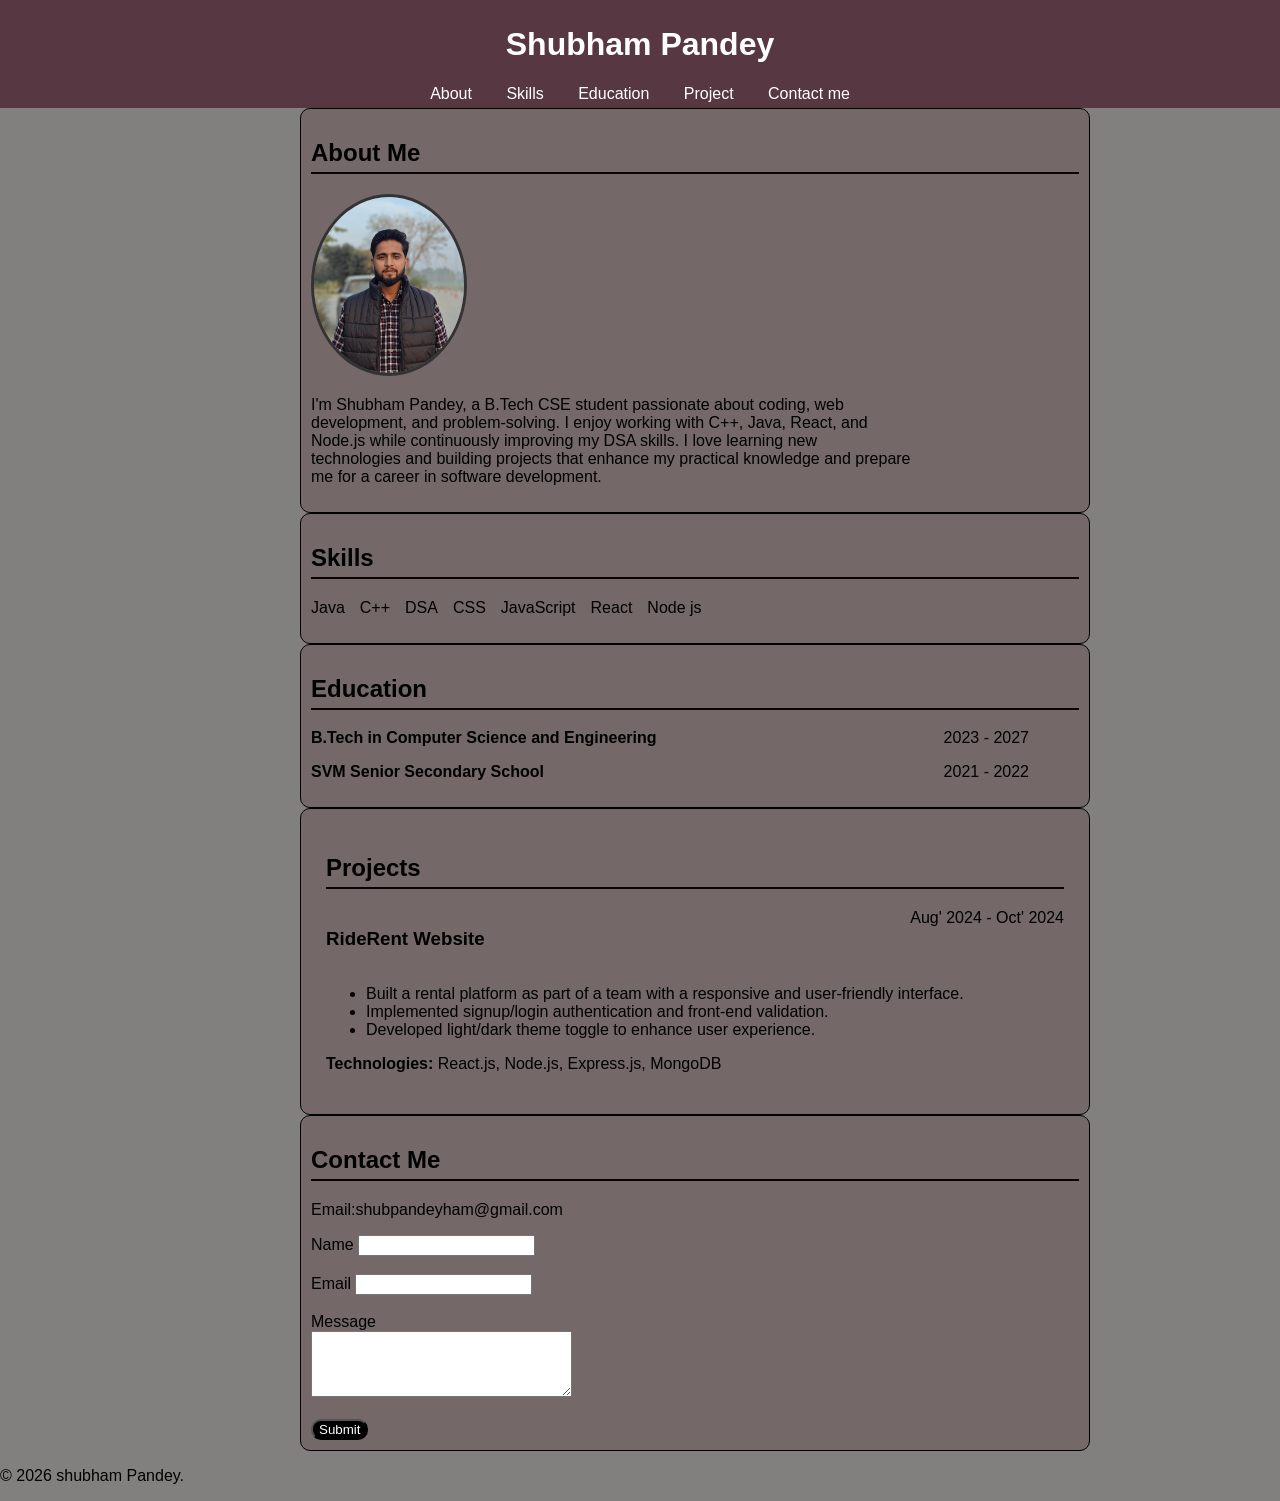
<file: index.html>
<!DOCTYPE html>
<html lang="en">
    <head>
        <meta charset="UTF-8">
        <meta name="viewport" content="width=device-width, initial-scale=1.0">
        <title>Document</title>
        <link rel="stylesheet" href="style.css">
    </head>
    <body>
        <header>
            <h1>Shubham Pandey</h1>
            <nav>
                <a href="#about">About</a>
                <a href="#skill">Skills</a>
                <a href="#education">Education</a>
                <a href="#projects">Project</a>
                <a href="#contact-me">Contact me</a>
            </nav>
        </header>
        <main>
            <section id="about">
                <h2>About Me</h2>
                <img src="profile.jpeg" alt="Shubham Pandey" width="150px">
                <p style="width: 600px">
                   I'm Shubham Pandey, a B.Tech CSE student passionate about coding, web development, and problem-solving. I enjoy working with C++, Java, React, and Node.js while continuously improving my DSA skills. I love learning new technologies and building projects that enhance my practical knowledge and prepare me for a career in software development.
                </p>
            </section>

            <section id="skill">
                <h2>Skills</h2>
                <ul class="skill-list">
                    <li>Java</li>
                    <li>C++</li>
                    <li>DSA</li>
                    <li>CSS</li>
                    <li>JavaScript</li>
                    <li>React</li>
                    <li>Node js</li>
                </ul>
            </section>
            <section id="education">
                <h2>Education</h2>
                <p class="edu">
                    <strong>B.Tech in Computer Science and Engineering</strong>
                    <span class="year">2023 - 2027</span>
                </p>
                <p class="edu">
                    <strong>SVM Senior Secondary School</strong>
                    <span class="year">2021 - 2022</span>
                </p>
            </section>
            </section>
            <section id="projects">
                <article>
                    <h2>Projects</h2>
                    <div class="project-header">
                        <h3>RideRent Website</h3>
                         <span class="project-date">Aug' 2024 - Oct' 2024</span>
                    </div>
                    <ul>
                       <li> Built a rental platform as part of a team with a responsive and user-friendly interface. </li>
                       <li>Implemented signup/login authentication and front-end validation.</li> 
                       <li> Developed light/dark theme toggle to enhance user experience.</li> 
                    </ul>
                    <p><strong>Technologies:</strong> React.js, Node.js, Express.js, MongoDB</p>
                </article>
               
            </section>
            <section id="contact-me">
                <h2>Contact Me</h2>
                <p>Email:shubpandeyham@gmail.com</p>

                <form action="">
                    <label for="name">Name</label>
                    <input type="text" id="name">
                    <br><br>
                    <label for="email">Email</label>
                    <input type="email" name="email" id="email">
                    <br><br>
                    <!-- <label for="Skill">Skill</label>
                    <select name="skill" id="skill">
                        <option value="java">JAVA</option>
                        <option value="c++">C++</option>
                        <option value="react">React JS</option>
                        <option value="node">Node Js</option>
                        <option value="php">PHP</option>
                    </select>
                    <br><br> -->
                    <label for="message">Message</label>
                    <br>
                    <textarea name="message" id="message" rows="4" cols="30"></textarea>
                    <br><br>
                    <button type="submit">Submit</button>
                </form>
            </section>
        </main>
        <footer>
            <p>&copy; 2026 shubham Pandey.</p>
        </footer>
    </body>
</html>
</file>
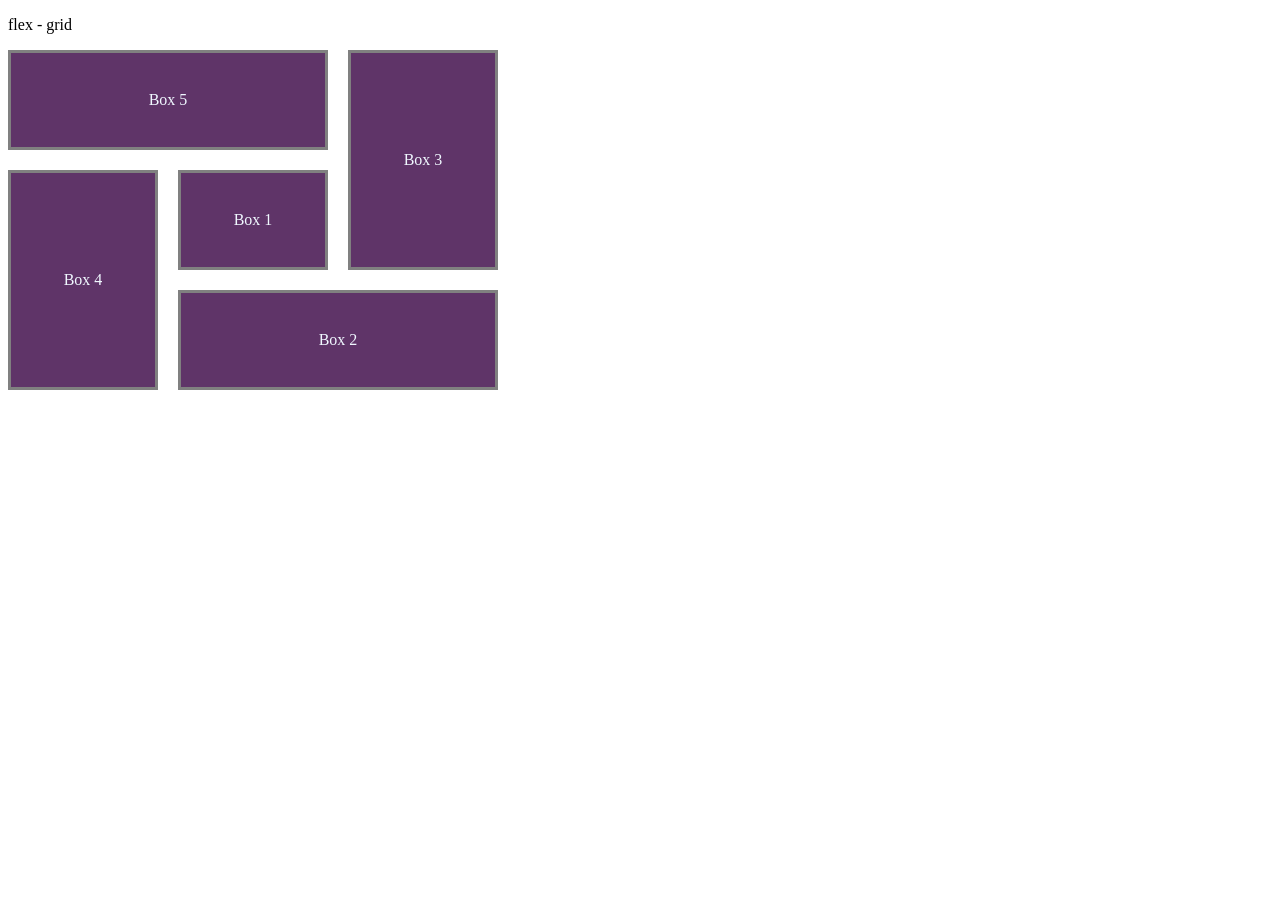
<file: flex.html>
<!DOCTYPE html>
<html lang="en">
<head>
    <meta charset="UTF-8">
    <meta name="viewport" content="width=device-width, initial-scale=1.0">
    <title>Document</title>
    <link rel="stylesheet" href="flex.css">
</head>
<body>
    <p>
        flex - grid
    </p>
    <div class="container">
        <div class="box" style="grid-area: box1">Box 1</div>
        <div class="box" style="grid-area: box2">Box 2</div>
        <div class="box" style="grid-area: box3">Box 3</div>
        <div class="box" style="grid-area: box4">Box 4</div>
        <div class="box" style="grid-area: box5">Box 5</div>
        
    </div>
</body>
</html>
</file>
<file: style.css>
body{
    font-family: Arial, Helvetica, sans-serif;
    margin: 0;
    padding: 0;
    background-color: #1d16168c;
}
header{
    background-color: #411322a9;
    color: white;
    text-align: center;
    padding: 5px;
}
nav a{
    color: white;
    text-decoration: none;
    margin: 0 15px;
}
nav a:hover{
    color: rgb(100, 100, 68);
}
section{
    background-color: rgba(110, 92, 93, 0.644);
    margin-left: 300px;
    padding:10px;
    border-radius: 10px;
    width: 60%;
    border: 1px solid black;
}
img{
    border-radius: 50%;
    border: 3px solid #333;
}
article{
    padding: 15px;
    border-radius: 10px;
}
button{
    color: white;
    background-color: black;
    border-radius: 10px;
}
button:hover{
    background-color: beige;
    color: black;
}
.skill-list{
    display: flex;
    gap: 15px;
    list-style: none;
    padding: 0;
}
.edu{
    display: flex;
    justify-content: space-between;
    padding-right: 50px;
}
.project-header{
    display: flex;
    justify-content: space-between;
}
h2{
    border-bottom: 2px solid rgb(10, 2, 2);
    padding-bottom: 5px;
    width:auto;
}
</file>
<file: flex.css>
.container{
    /* display: flex; */
    /* flex-direction: column; */
    /* flex-wrap: wrap;
    gap: 10px; */
    display: grid;
    grid-auto-columns: 150px;
    grid-auto-rows: 100px;
    gap: 20px;
    grid-template-areas: 
    "box5 box5 box3"
    "box4 box1 box3"
    "box4 box2 box2"
    ;
}
.box{
    display: flex;
    justify-content: center;
    align-items: center;
    background-color: rgb(95, 52, 104);
    color: aliceblue;
    /* width: 150px; */
    /* height: 150px; */
    border: 3px solid gray;
}
</file>
